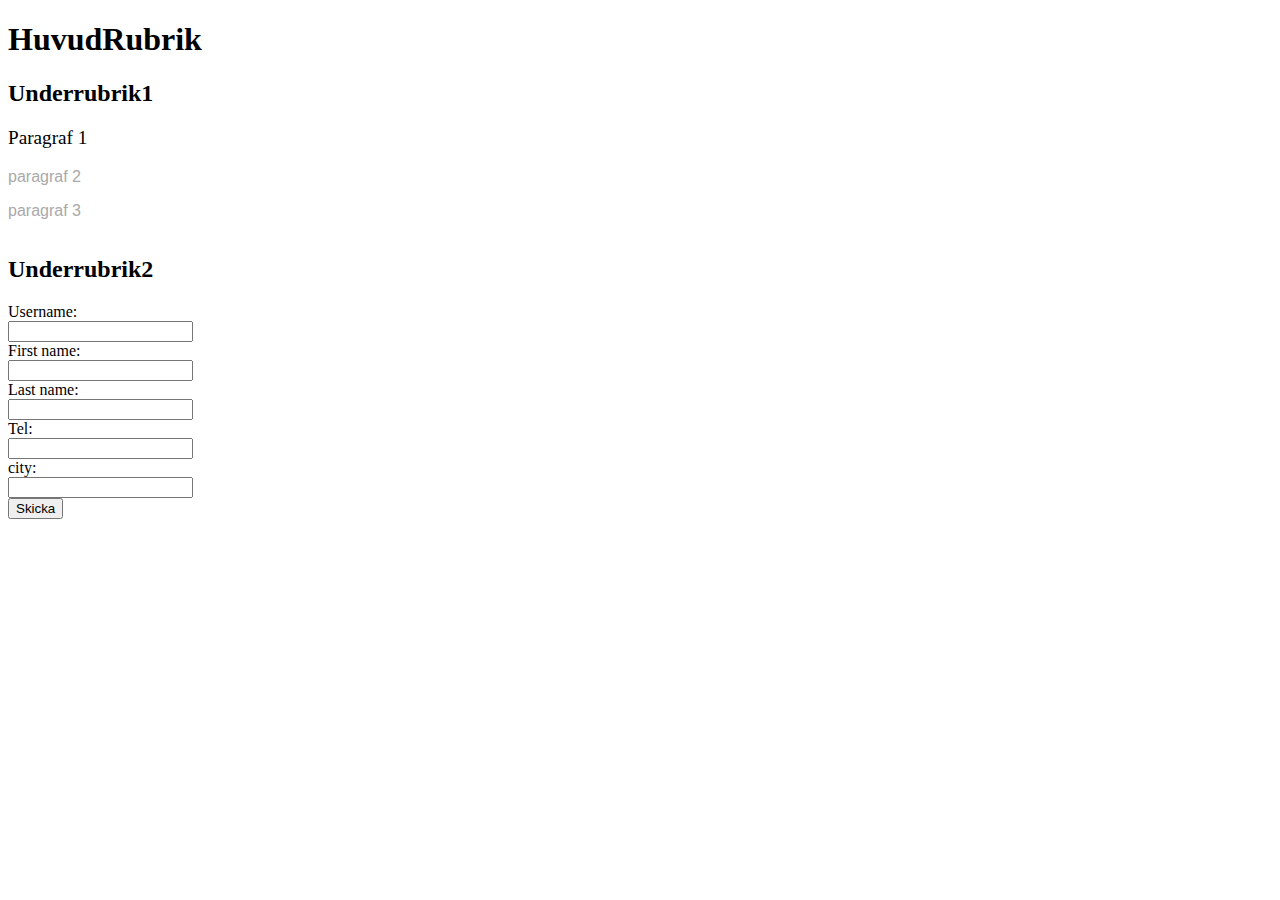
<file: Labb1/Index.html>
<!DOCTYPE html>
<html lang="en">
<head>
    <meta charset="utf-8" />
    <title>Smashing HTML5!</title>
    <link rel="stylesheet" href="css/main.css" type="text/css" />
    <script src="Scripts/jquery-3.1.1.js"></script>
    <script src="Scripts/Main.js"></script>


</head>

<body id="BodyContent" class="Body">
<h1>HuvudRubrik</h1>
<div id="main1">
    <h2> Underrubrik1</h2>
    <p id="para1">Paragraf 1</p>
    <p id="para2">paragraf 2</p>
    <p id="para3">paragraf 3</p>
</div>
<div id="main2">
    <h2> Underrubrik2</h2>
    <textarea id="hiddenText"hidden></textarea>
    <form id="formen">

        <label>Username:</label>  <input type="text" name="uname"><br>
        <label>First name:</label> <input type="text" name="fname"><br>
        <label>Last name:</label> <input type="text" name="lname"><br>
        <label>Tel:</label> <input type="tel" name="tel"><br>
        <label>city:</label> <input type="text" name="city"><br>
        <input id="Knappen" type="submit" value="Skicka">
    </form>

</div>
</body>
</html>
</file>
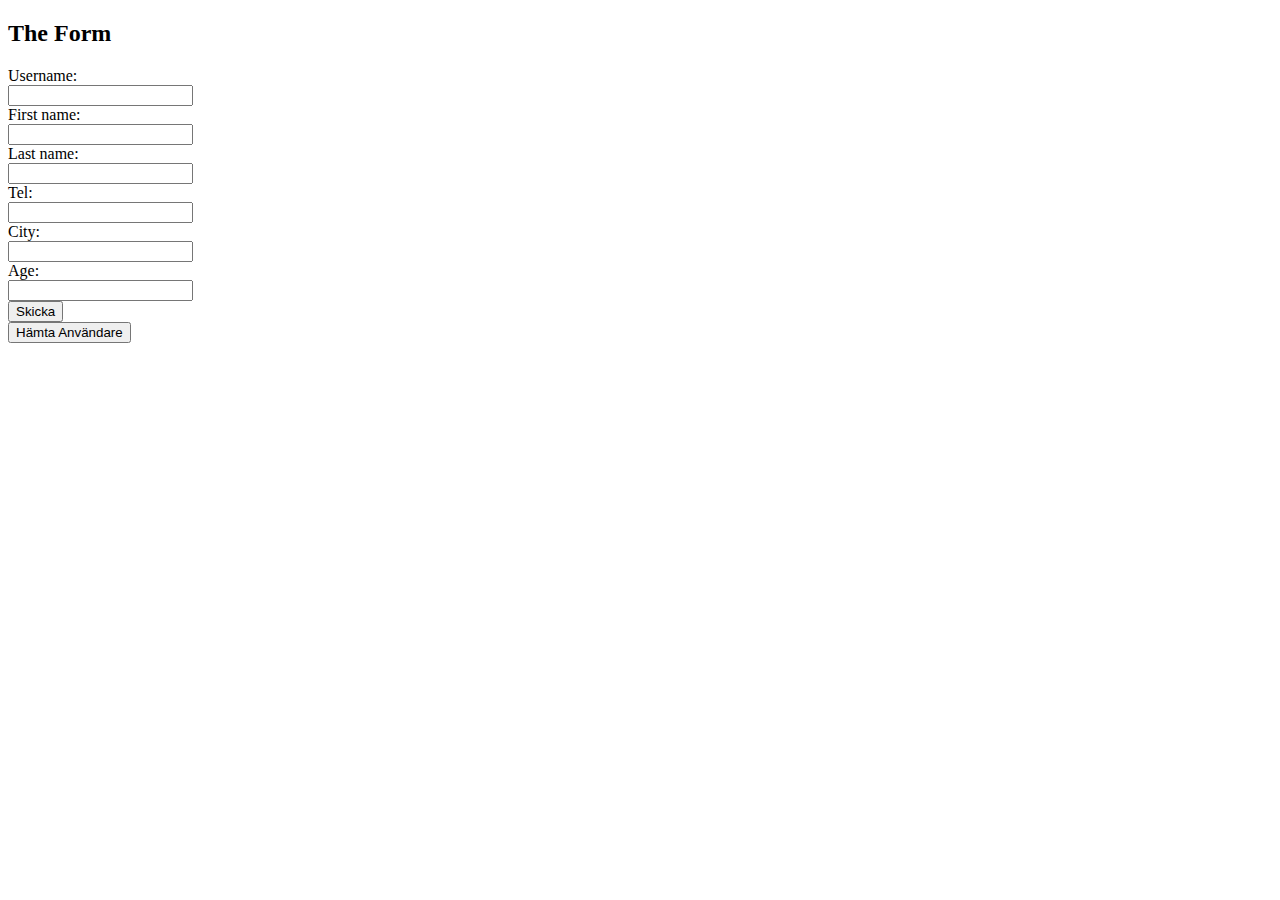
<file: Labb2/Index.html>
<!DOCTYPE html>
<html lang="en">
<head>

    <meta charset="UTF-8">
    <title>Title</title>

    <link rel="stylesheet" href="Index.css">
    <script src="Scripts/jquery-3.1.1.js"></script>
    <script src="Scripts/main.js"></script>

</head>
<body>


<div id="main">
    <h2>The Form</h2>

    <div id="errorDiv"></div>
    <textarea id="hiddenText"hidden></textarea>

    <form id="formen">

        <label>Username:</label>   <input type="text"   name="uname"><br>
        <label>First name:</label> <input type="text"   name="fname"><br>
        <label>Last name:</label>  <input type="text"   name="lname"><br>
        <label>Tel:</label>        <input type="tel"    name="tel"><br>
        <label>City:</label>       <input type="text"   name="city"><br>
        <label>Age:</label>        <input type="number" name="Age"><br>

        <input id="Knappen" type="submit" value="Skicka">

    </form>

</div>
<button id="Hitta">Hämta Användare</button>
</body>
</html>
</file>
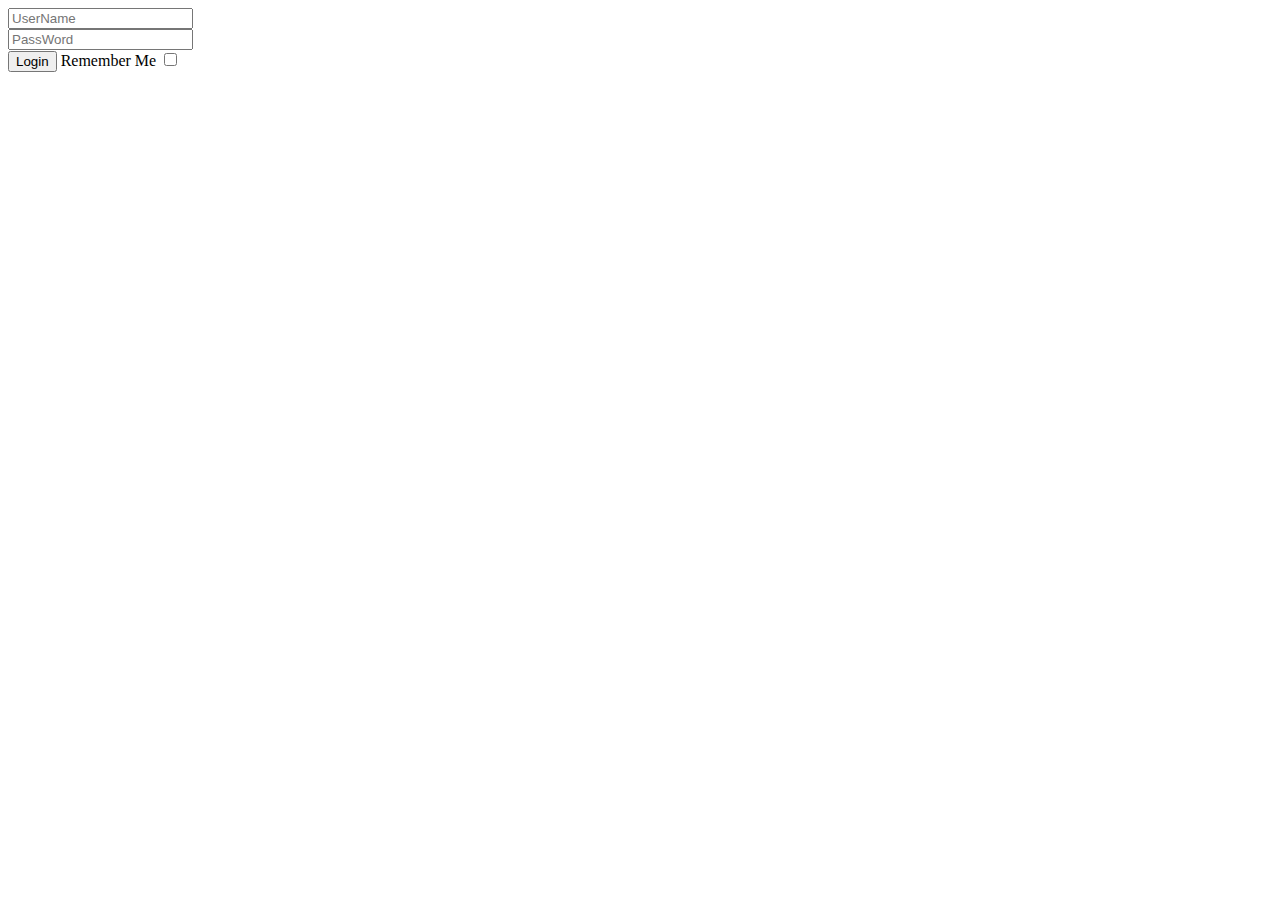
<file: JulLabb/Login.html>
<!DOCTYPE html>
<html lang="en" ng-app="JulLabb">
<head>
    <meta charset="UTF-8">
    <title>Title</title>

    <script src="Scripts/angular.js"></script>
    <script src="Scripts/Main.js"></script>


</head>
<body>

<div ng-controller="LogInController" ng-init="GetStoredUser()">

        <input type="text" placeholder="UserName" ng-model="userNameInput"/><br>
        <input type="password" placeholder="PassWord" ng-model="PassWordInput"/><br>

        <button ng-click="LogIn()">Login</button>

        <label for="Rmbrme">Remember Me</label>
        <input type="checkbox" id="RmbrMe" ng-model="loginRemember"/>

        <p>{{LoginFail}}</p>
</div>

</body>
</html>
</file>
<file: Labb1/css/main.css>
#para1{
    font-family: "Times New Roman";
    color: black;
    font-size: larger; //^^
}
#para2,#para3{
    font-family: Arial;
    color: darkgray;
}

#main2{
    display: table;
}
#hiddenText{
    background-color: green;
}
#main2 label{
    display: table-cell;
}
#main2 input{
    display: table-cell;
}
</file>
<file: Labb2/Index.css>
#formen{
    display: table;
}
#formen label {
display: table-row;
}
#errorDiv{
    width: 400px;
}
#hiddenText{
    height: 200px;
}
</file>
